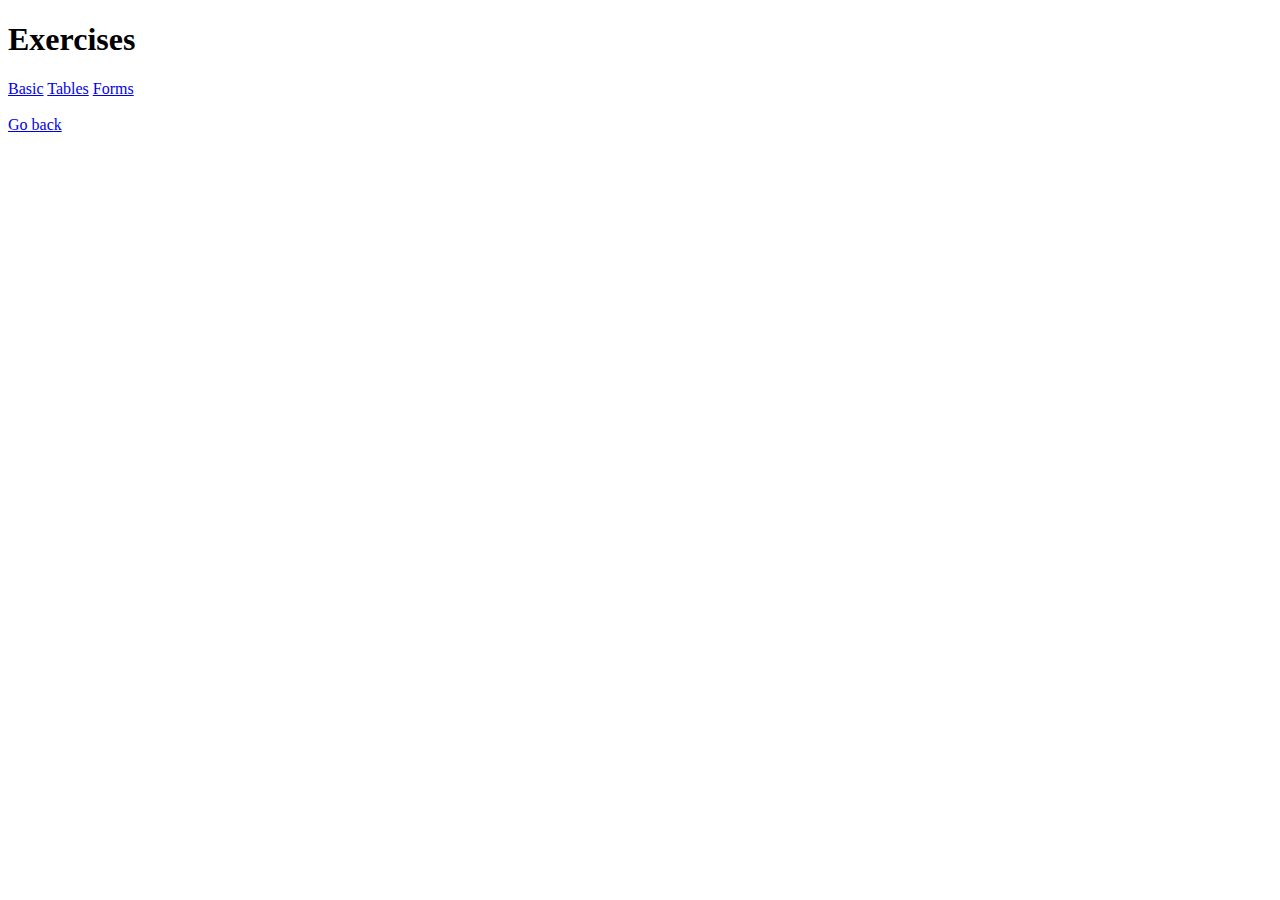
<file: css/css.html>
<!DOCTYPE html>
<html lang="en">
<head>
    <meta charset="UTF-8">
    <meta name="viewport" content="width=device-width, initial-scale=1.0">
    <title>CSS</title>
</head>
<body>
    <h1>Exercises</h1>
    <a href="basic.html">Basic</a>
    <a href="table.html">Tables</a>
    <a href="form.html">Forms</a>
    <br>
    <br>
    <a href="../index.html">Go back</a>
</body>
</html>
</file>
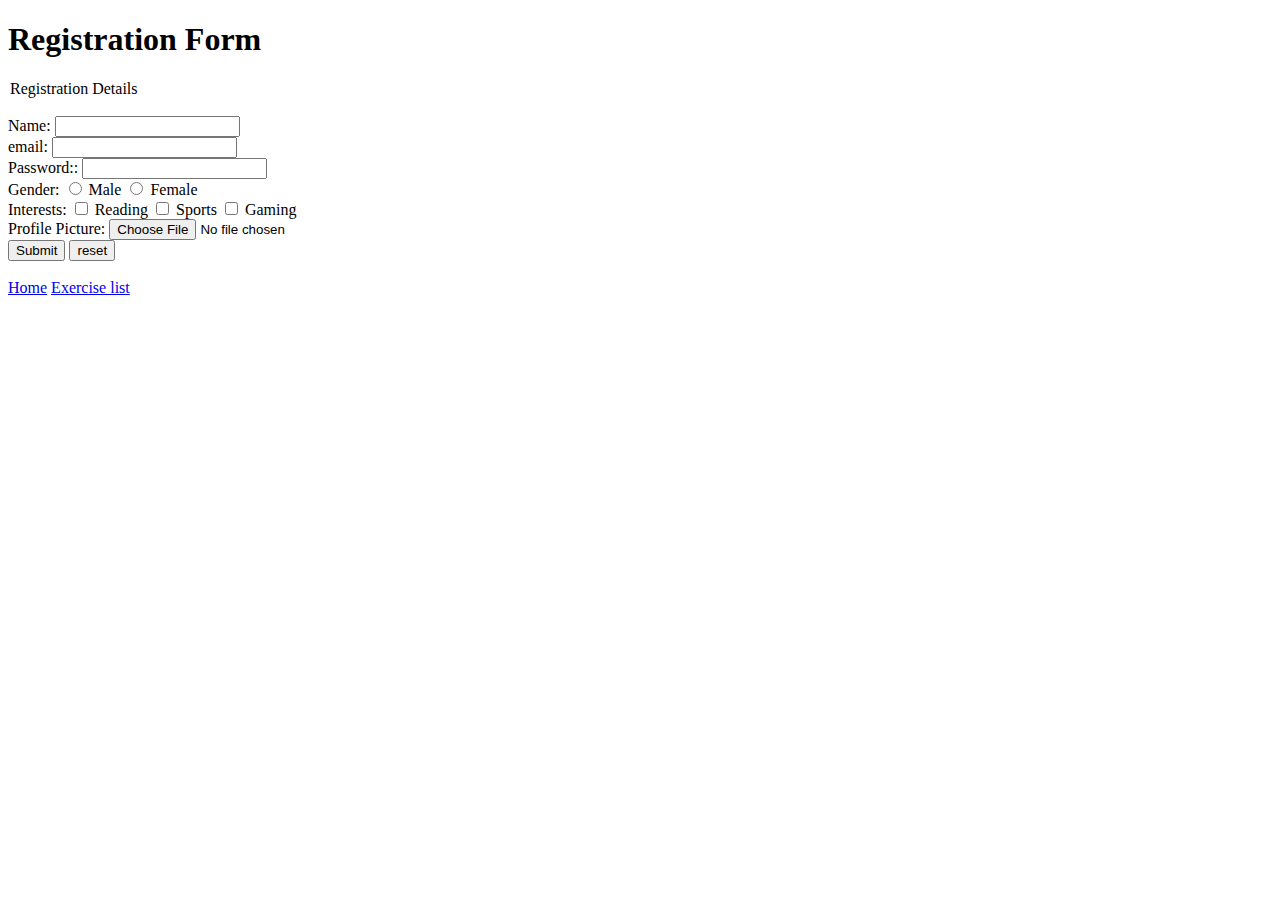
<file: html/form.html>
<!DOCTYPE html>
<html lang="en">
<head>
    <meta charset="UTF-8">
    <meta name="viewport" content="width=device-width, initial-scale=1.0">
    <title>Document</title>
</head>
<body>
    
    <h1>Registration Form</h1>
    <form class="">
        <legend>Registration Details</legend><br>
        <label for="name">Name:</label>
        <input type="text" id="name" name="name" required><br>

        <label for="email">email:</label>
        <input type="email" id="email" name="email" required><br>
        <label for="pass">Password::</label>

        <input type="password" id="pass" name="pass" required><br>
        <label for="gender">Gender:</label>

        <input type="radio" id="male" name="male">
        <label for="male">Male</label>
        <input type="radio" id="female" name="female">
        <label for="female">Female</label><br>

        <label for="interests">Interests:</label>
        <input type="checkbox" id="read" name="read">
        <label for="read">Reading</label>

        <input type="checkbox" id="sports" name="sports">
        <label for="sports">Sports</label>

        <input type="checkbox" id="game" name="game">
        <label for="game">Gaming</label> <br>

        <label for="pic">Profile Picture:</label>
        <input type="file" id="pic" name="pic"> <br>

        <input type="submit" value="Submit">
        <input type="reset" value="reset">
    </form>

    <br>
    
    <a href="../index.html">Home</a>
    <a href="html.html">Exercise list</a>

</body>
</html>
</file>
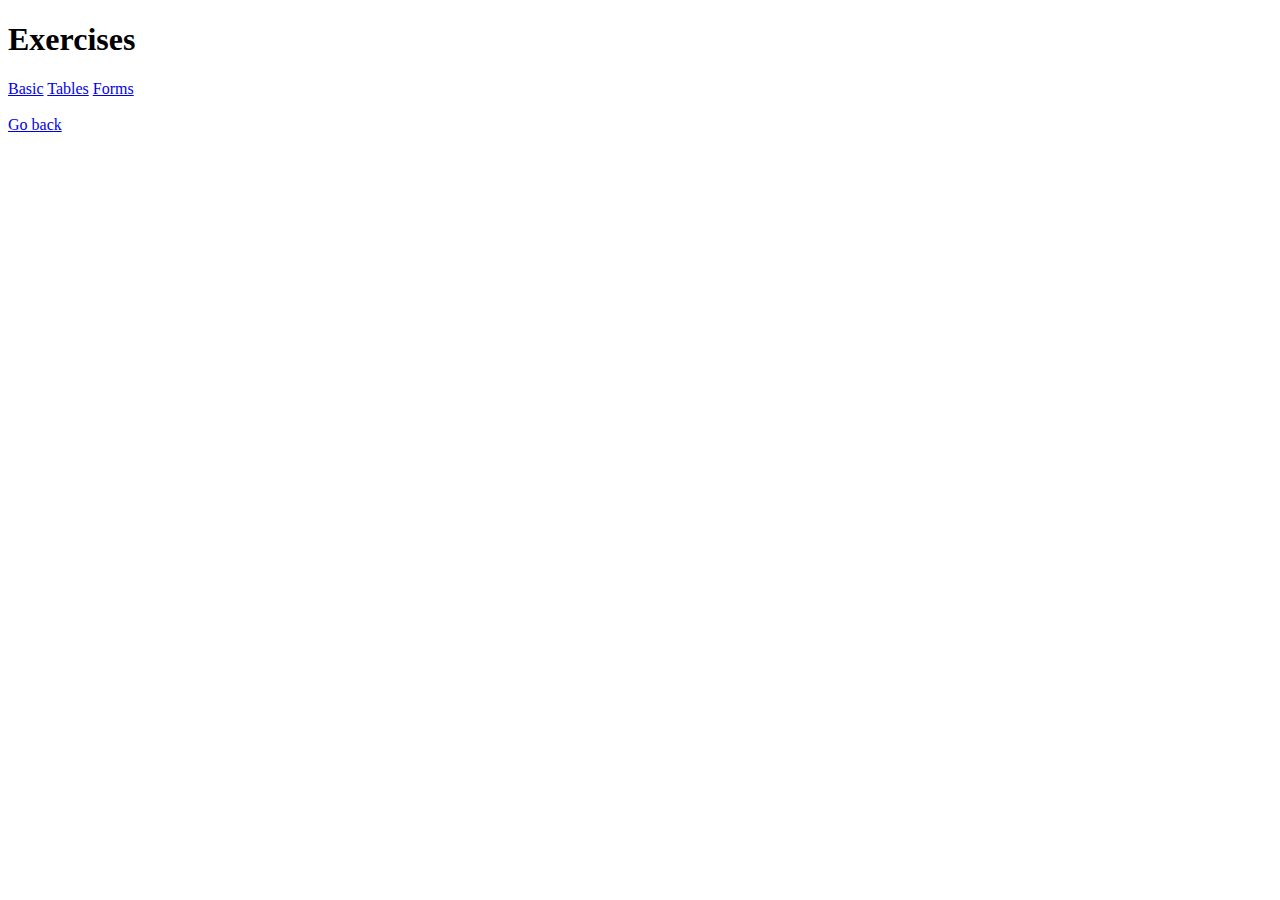
<file: html/html.html>
<!DOCTYPE html>
<html lang="en">
<head>
    <meta charset="UTF-8">
    <meta name="viewport" content="width=device-width, initial-scale=1.0">
    <title>HTML</title>
</head>
<body>
    <h1>Exercises</h1>
    <a href="basic.html">Basic</a>
    <a href="table.html">Tables</a>
    <a href="form.html">Forms</a>
    <br>
    <br>
    <a href="../index.html">Go back</a>
</body>
</html>
</file>
